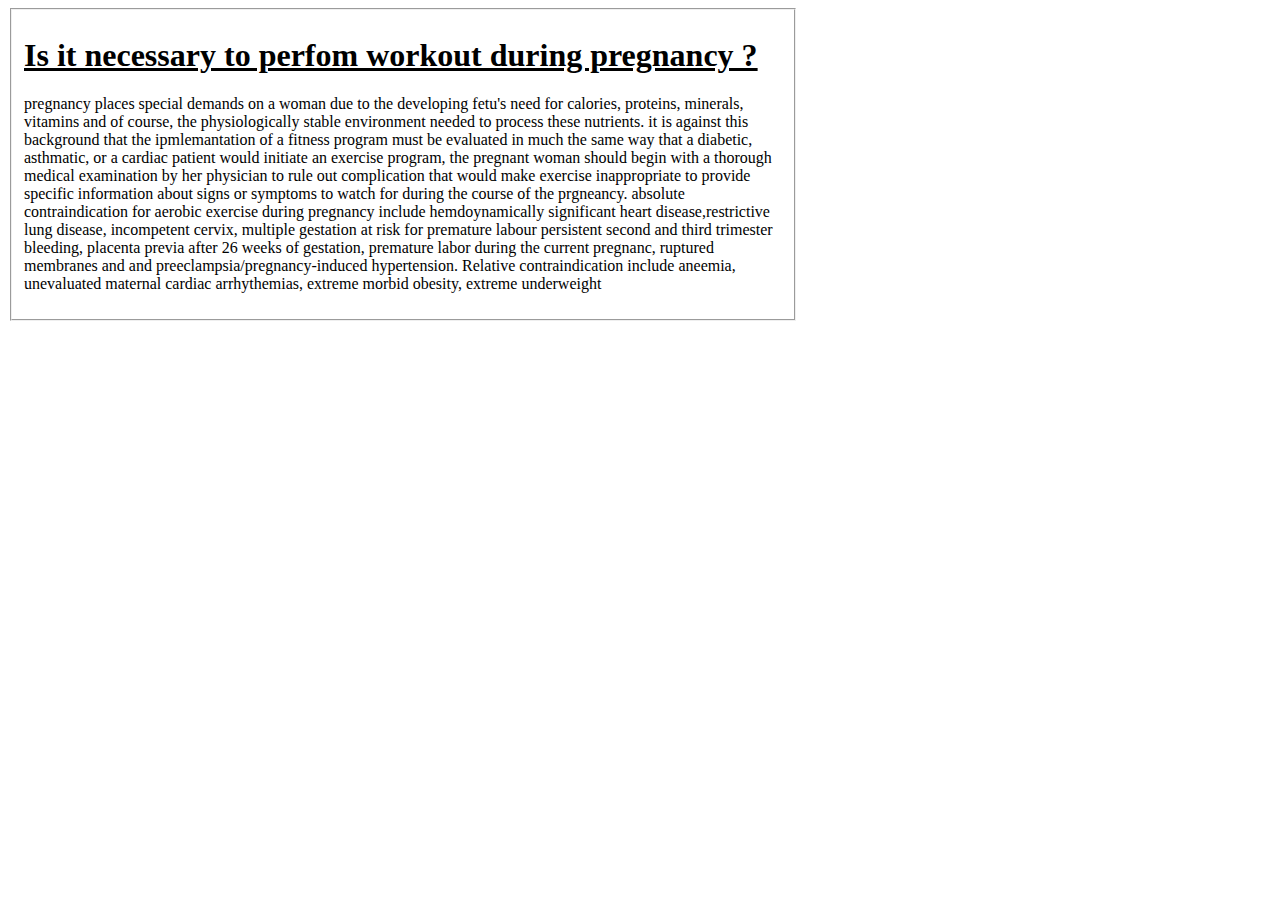
<file: pregnant women on exercise.html>
<!DOCTYPE html>
<html>
    <head>
        <title>Exercise during pregnancy </title>
    </head>
    <body>
        <fieldset style="width:60%;">
            <h1><u>Is it necessary to perfom workout during pregnancy ?</u></h1>
            <p>
             pregnancy places special demands on a woman due to the developing fetu's need for calories, proteins, minerals, vitamins and of course, the physiologically stable environment needed to process these nutrients.
             it is against this background that the ipmlemantation of a fitness program must be evaluated in much the same way that a diabetic, asthmatic, or a cardiac patient would initiate an exercise program, 
             the  pregnant woman should begin with a thorough medical examination by her physician to rule out complication that would make exercise inappropriate to provide specific information about signs or symptoms to
              watch for during the course of the prgneancy. absolute contraindication for aerobic exercise during pregnancy include hemdoynamically significant heart disease,restrictive lung  disease, incompetent cervix, 
              multiple gestation at risk for premature labour persistent second and third trimester bleeding, placenta previa after 26 weeks of gestation, premature labor during the current pregnanc, ruptured membranes and 
              and preeclampsia/pregnancy-induced hypertension. Relative contraindication include aneemia, unevaluated maternal cardiac arrhythemias, extreme morbid obesity, extreme underweight 
        </fieldset>
    </body>
</html>
</file>
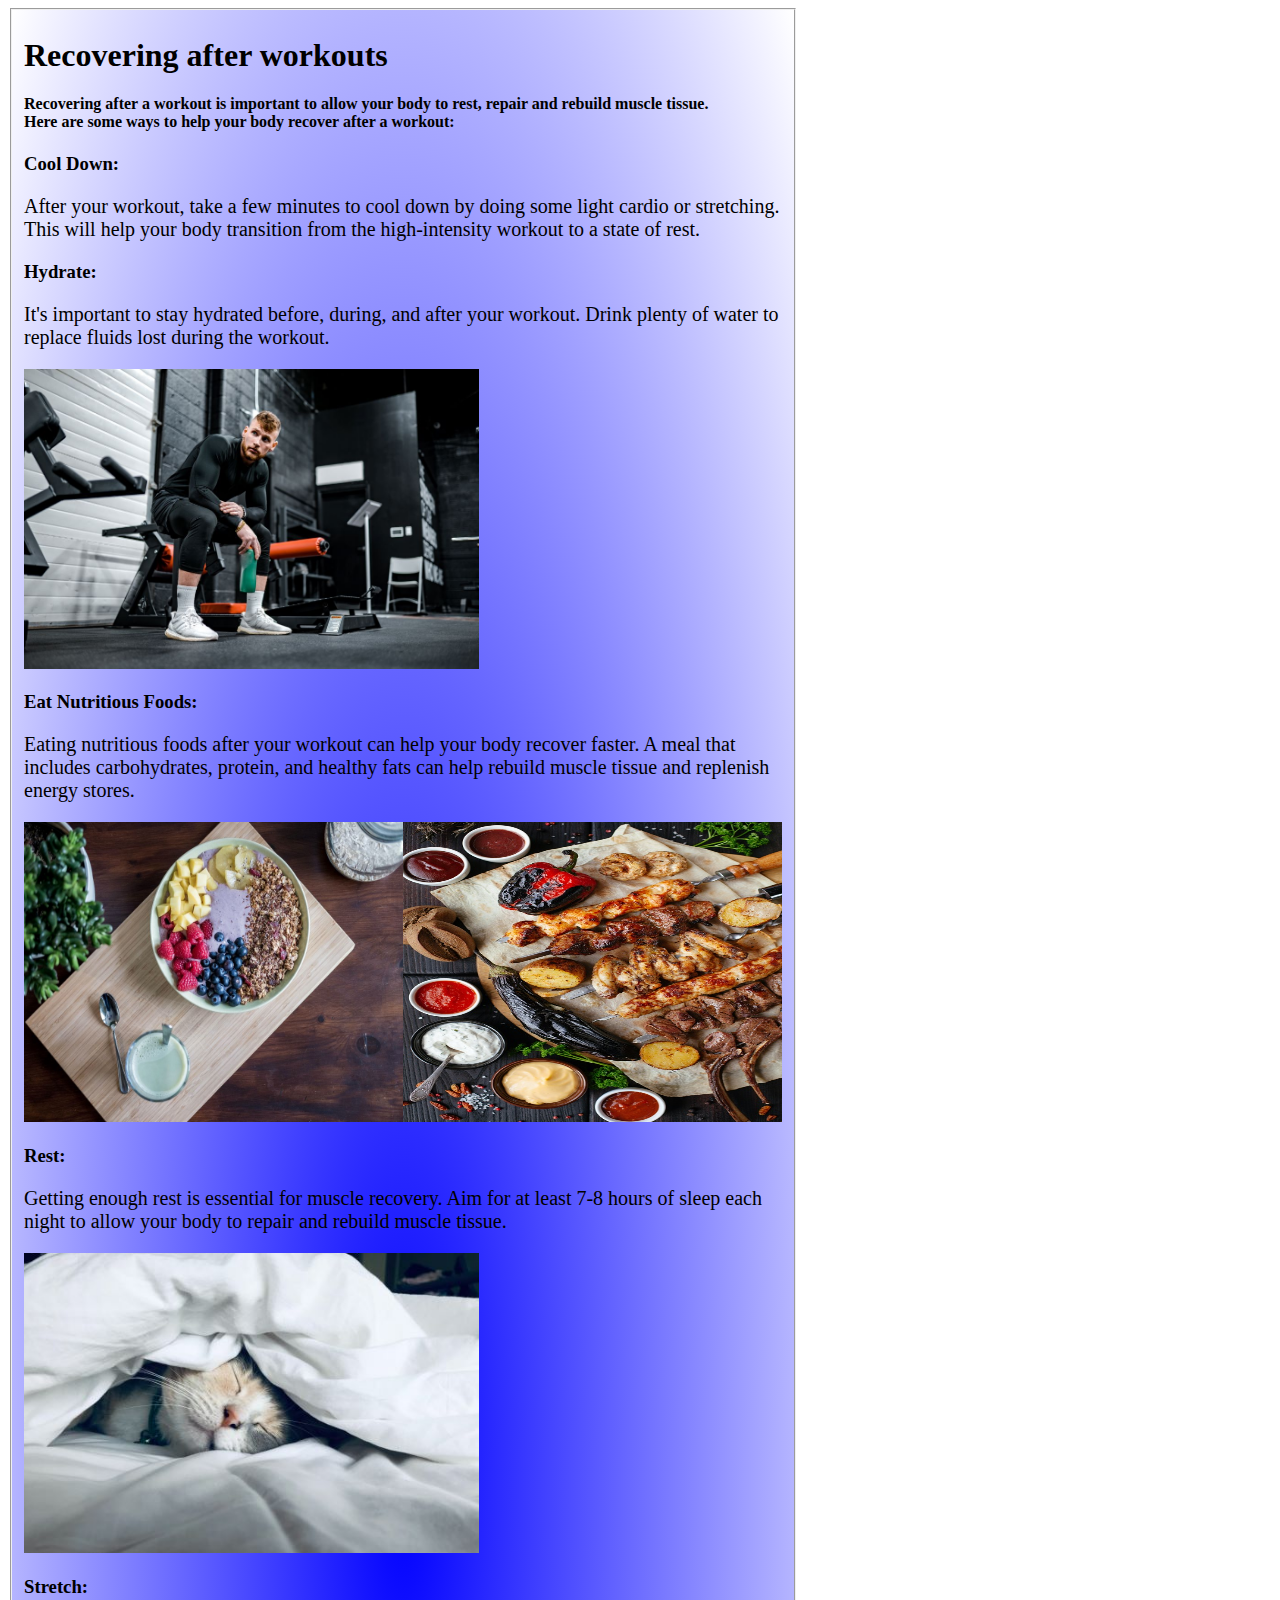
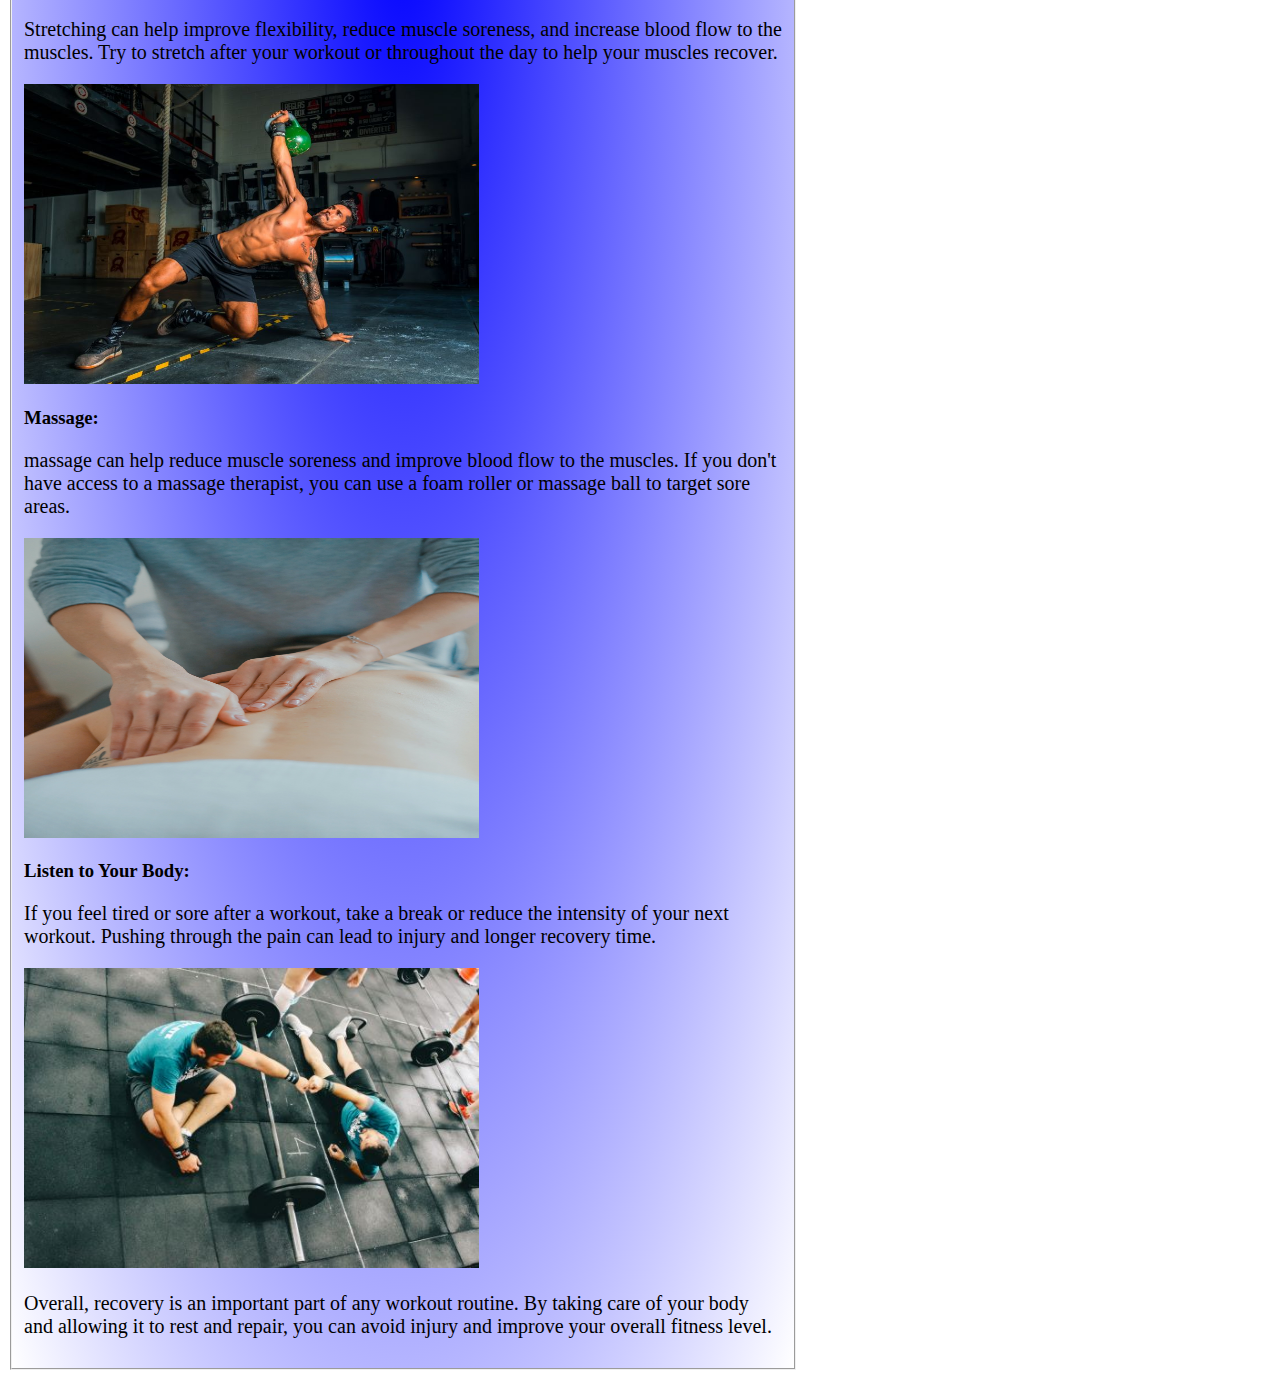
<file: recovery.html>
<!DOCTYPE html>
<html>
    <head>
        <title> Early recovery after exercise </title>
    </head>
    <body>
        <fieldset  style="width:60%; background: radial-gradient(blue, white);" >
            <a name="#up"><h1>Recovering after workouts</a></h1> <h4>Recovering after a workout is important to allow your body to rest, repair and
             rebuild muscle tissue. <br> Here are some ways to help your body recover after a workout:</h4>
	         <h3>Cool Down:</h3><p style="font-size: 20px;"> After your workout, take a few minutes to cool down by doing some light cardio or stretching. This will help your
              body transition from the high-intensity workout to a state of rest.</p>
	         <h3>Hydrate:</h3><p style="font-size: 20px;">It's important to stay hydrated before, during, and after your workout. Drink plenty of water to replace fluids lost
                  during the workout.</p>
                  <img src="main-img/hydrate-recovery.jpg" width="60%" height="300px">
	            <h3>Eat Nutritious Foods:</h3><p  style="font-size: 20px;"> Eating nutritious foods after your workout can help your body recover faster. A meal that includes 
                carbohydrates, protein, and healthy fats can help rebuild muscle tissue and replenish energy stores.</p>
                <span><P><img src="main-img/nut-recovery.jpg" width="50%" height="300px"><img src="main-img/nut2-recovery.jpg" width="50%" height="300px"></P></span>
	          <h3>Rest:</h3><p  style="font-size: 20px;"> Getting enough rest is essential for muscle recovery. Aim for at least 7-8 hours of sleep each night to allow your body
              to repair and rebuild muscle tissue.</p>
              <img src="main-img/rest_rec.jpg" width="60%" height="300px">
	          <h3>Stretch:</h3><p  style="font-size: 20px;"> Stretching can help improve flexibility, reduce muscle soreness, and increase blood flow to the muscles. Try to stretch
              after your workout or throughout the day to help your muscles recover.</p>
              <img src="main-img/stretch-recovery.jpg" width="60%" height="300px" >
	          <h3>Massage:</h3> <p  style="font-size: 20px;"> massage can help reduce muscle soreness and improve blood flow to the muscles. If you don't have access to a massage
              therapist, you can use a foam roller or massage ball to target sore areas.</p>
              <img src="main-img/massage.jpg" width="60%" height="300px">
              <h3>Listen to Your Body:</h3> <p  style="font-size: 20px;"> If you feel tired or sore after a workout, take a break or reduce the intensity of your next workout. Pushing
              through the pain can lead to injury and longer recovery time.</p>
              <img src="main-img/Listen-recovery.jpg" width="60%" height="300px">
                <p  style="font-size: 20px;">Overall, recovery is an important part of any workout routine. By taking care of your body and allowing it to rest and repair, you can
               avoid injury and improve your overall fitness level.</p>


        </fieldset>
       <!-----------------------------------------ads-board----------------------------------------->
       
    </body>
    
</html>
</file>
